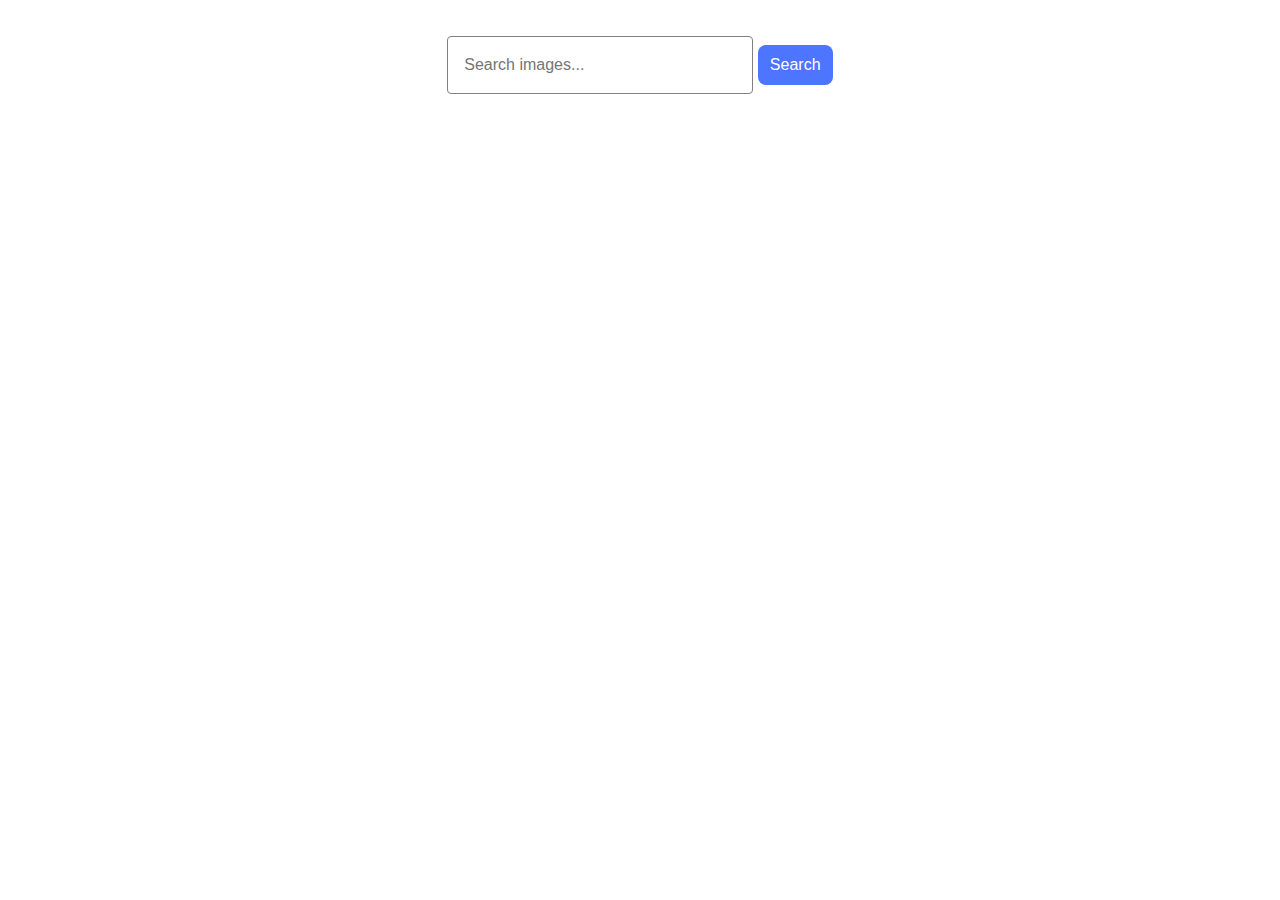
<file: src/index.html>
<!DOCTYPE html>
<html lang="en">
  <head>
    <meta charset="UTF-8" />
    <link rel="icon" type="image/svg+xml" href="/favicon.svg" />
    <meta name="viewport" content="width=device-width, initial-scale=1.0" />
    <title>goit-js-hw-12</title>
    <link rel="stylesheet" href="./css/styles.css" />
  </head>
  <body>

    <form class="search-form">
      <label>
        <input class="search-input" type="text" name="user-search" placeholder="Search images..."/>
      </label>
      <button class="search-btn" type="submit">Search</button>
    </form>
    
    <div class="loader" style="display: none;"></div>

    <div class="gallery">
      <ul class="gallery-list"></ul>
    </div>

    <button class="load-more" type="submit" style="display: none ">Load more</button>

    <script type="module" src="./main.js"></script>
  </body>
</html>
</file>
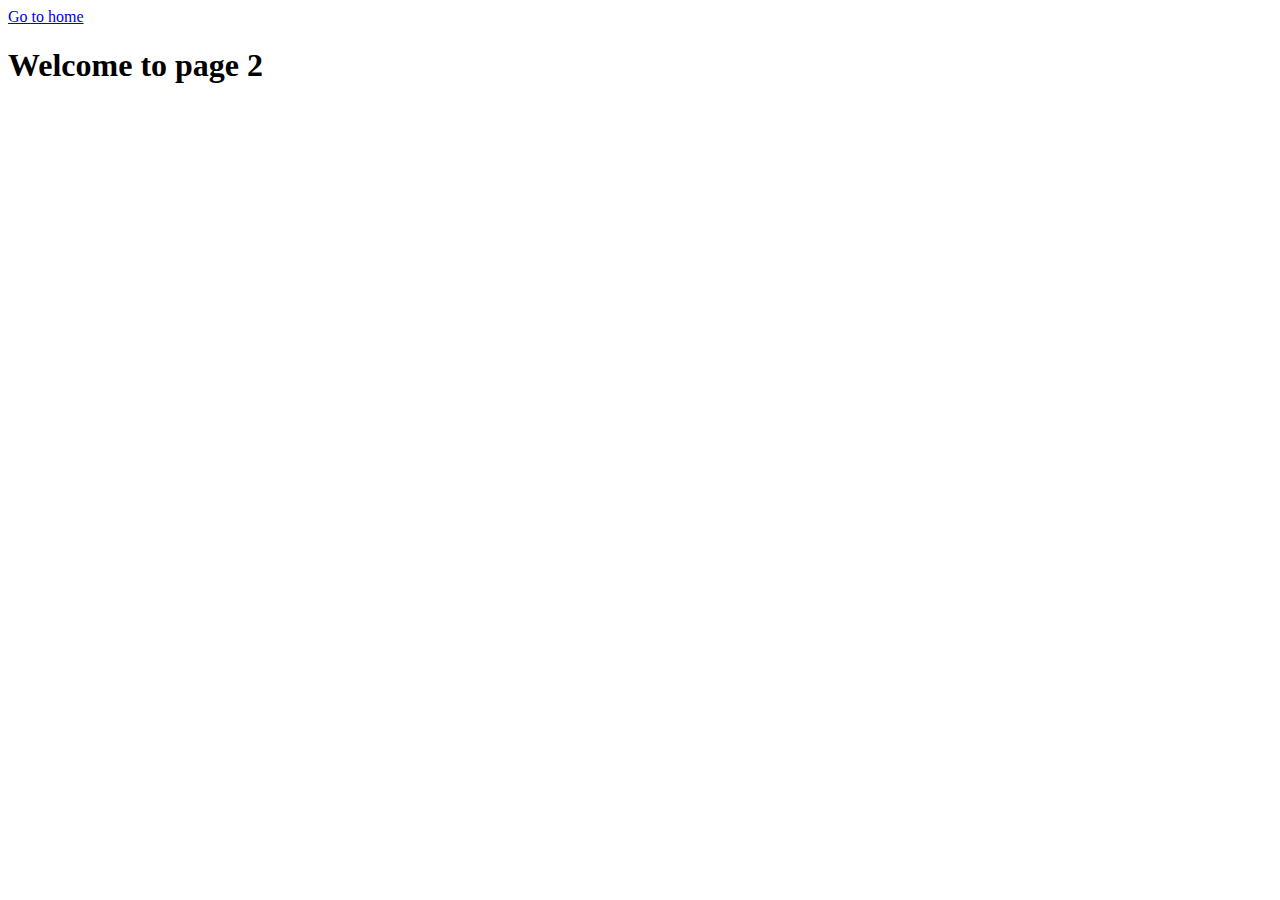
<file: src/page-2.html>
<!DOCTYPE html>
<html lang="en">
  <head>
    <meta charset="UTF-8" />
    <meta http-equiv="X-UA-Compatible" content="IE=edge" />
    <meta name="viewport" content="width=device-width, initial-scale=1.0" />
    <title>Page 2</title>
  </head>
  <body>
    <section>
      <a href="./index.html">Go to home</a>
      <h1>Welcome to page 2</h1>
    </section>
  </body>
</html>
</file>
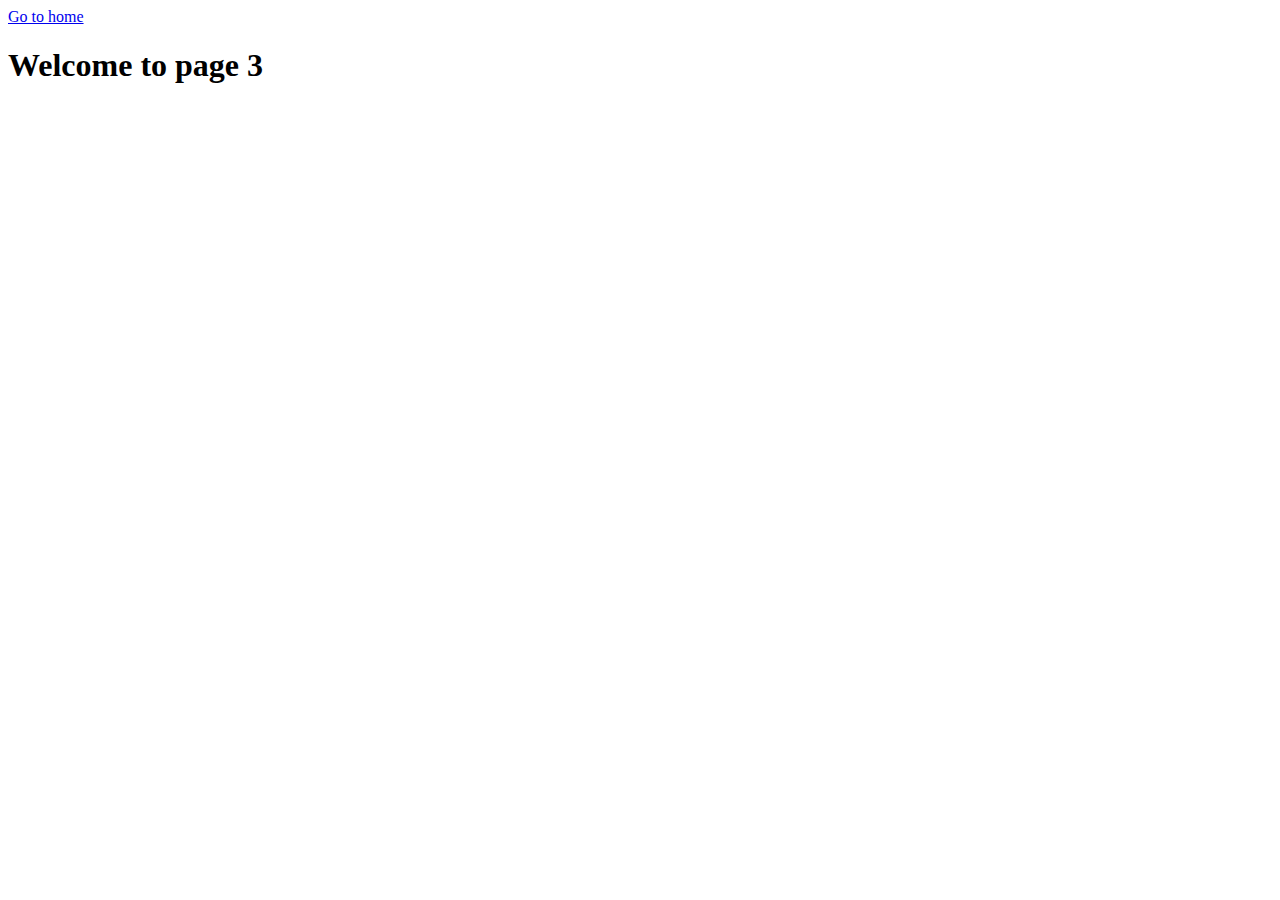
<file: src/page-3.html>
<!DOCTYPE html>
<html lang="en">
  <head>
    <meta charset="UTF-8" />
    <meta http-equiv="X-UA-Compatible" content="IE=edge" />
    <meta name="viewport" content="width=device-width, initial-scale=1.0" />
    <title>Page 3</title>
  </head>
  <body>
    <section>
      <a href="./index.html">Go to home</a>
      <h1>Welcome to page 3</h1>
    </section>
  </body>
</html>
</file>
<file: src/css/styles.css>
/**
  |============================
  | include css partials with
  | default @import url()
  |============================
*/
@import url('./reset.css');
@import url('./vite-promo.css');
@import url('./header.css');

:root {
  font-family: Inter, Avenir, Helvetica, Arial, sans-serif;
  font-size: 16px;
  line-height: 24px;
  font-weight: 400;

  color: #242424;
  background-color: rgba(255, 255, 255, 0.87);

  font-synthesis: none;
  text-rendering: optimizeLegibility;
  -webkit-font-smoothing: antialiased;
  -moz-osx-font-smoothing: grayscale;
  -webkit-text-size-adjust: 100%;
}

.search-form {
  text-align: center;
  margin-top: 36px;
}
.search-input {
  width: 272px;
  height: 40px;

  padding: 8px 16px;

  border-radius: 4px; 
  border: 1px solid #808080;
  outline: none;

  font-size: 16px;
  background-color: #FFFFFF;
}

.search-input:hover {
  border: 1px solid #000000;
}

.search-btn {
  width: 75px;
  height: 40px;
  background: #4E75FF;
  border-radius: 8px;
  outline: none;
  border: none;
  color: #FFFFFF;
  font-size: inherit;
}

.search-btn:hover {
background: #6C8CFF;
}

.load-more {
  margin: 32px auto;
  width: 125px;
  height: 40px;
  background: #4E75FF;
  border-radius: 8px;
  outline: none;
  border: none;
  color: #FFFFFF;
  font-size: inherit;
}
.load-more:hover {
  background: #6C8CFF;
}

.gallery {
  margin-top: 32px;
}
.gallery-list {
  display: flex;
  flex-wrap: wrap;
  gap: 24px;
  justify-content: center;
}

.gallery-item {
  width: 360px;
  border: 1px solid #808080;
  border-radius: 4px;
  
}
.img-item {
  width: 360px;
  height: 152px;
  object-fit: cover;
}

.image-properties {
  display: flex;
  text-align: center;
  justify-content: space-between;
  padding: 0 20px 0 25px;
  }


  /* Loader */

  .loader {
    width: 12px;
    height: 12px;
    border-radius: 50%;
    display: block;
    margin: 300px auto;
    position: relative;
    color: #4E75FF;
    box-sizing: border-box;
    animation: animloader 2s linear infinite;
  }
  
  @keyframes animloader {
    0% {
      box-shadow: 14px 0 0 -2px,  38px 0 0 -2px,  -14px 0 0 -2px,  -38px 0 0 -2px;
    }
    25% {
      box-shadow: 14px 0 0 -2px,  38px 0 0 -2px,  -14px 0 0 -2px,  -38px 0 0 2px;
    }
    50% {
      box-shadow: 14px 0 0 -2px,  38px 0 0 -2px,  -14px 0 0 2px,  -38px 0 0 -2px;
    }
    75% {
      box-shadow: 14px 0 0 2px,  38px 0 0 -2px,  -14px 0 0 -2px,  -38px 0 0 -2px;
    }
    100% {
      box-shadow: 14px 0 0 -2px,  38px 0 0 2px,  -14px 0 0 -2px,  -38px 0 0 -2px;
    }
  }
</file>
